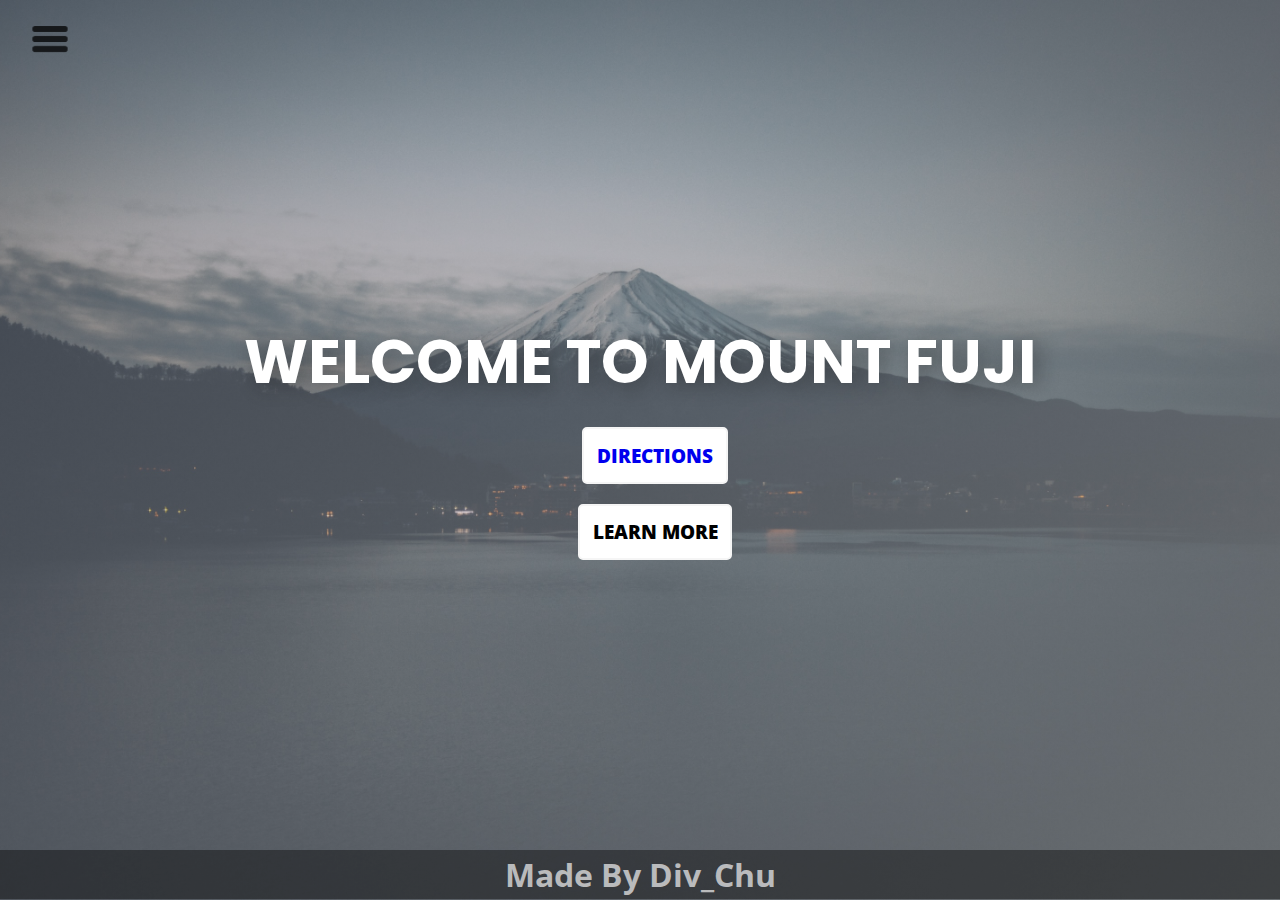
<file: index.html>
<!DOCTYPE html>
<html lang="en">
  <head>
    <meta charset="UTF-8" />
    <meta http-equiv="X-UA-Compatible" content="IE=edge" />
    <meta name="viewport" content="width=device-width, initial-scale=1.0" />
    <link rel="stylesheet" href="./style.css" />
    <link rel="preconnect" href="https://fonts.gstatic.com" />
    <link
      href="https://fonts.googleapis.com/css2?family=Poppins:ital,wght@1,700&display=swap"
      rel="stylesheet"
    />
    <link rel="preconnect" href="https://fonts.gstatic.com" />
    <link
      href="https://fonts.googleapis.com/css2?family=Roboto:wght@100&display=swap"
      rel="stylesheet"
    />
    <link rel="preconnect" href="https://fonts.gstatic.com" />
    <link
      href="https://fonts.googleapis.com/css2?family=Open+Sans+Condensed:wght@700&display=swap"
      rel="stylesheet"
    />
    <title>Mount Fuji</title>
  </head>
  <body>
    <section class="main">
      <div class="logo_navbar">
        <div class="logo">
          <img
            class="ham"
            src="./grey-menu-icon-transparent-png-stickpng-menu-icon-png-2000_2000.png"
            width="100px"
            height="80px"
            alt="hamburgerIcon"
          />
          <img
            src="./unnamed.png"
            class="closeImg"
            width="40px"
            height="30px"
            alt=""
          />
        </div>
        <nav class="navbar">
          <ul class="nav_lists">
            <li class="nav_lists--items">
              <a href="./contact.html">Contact Us</a>
            </li>
            <li class="nav_lists--items">
              <a
                href="https://www.tripzilla.com/places-visit-near-mount-fuji/42114"
                >Nearby Places</a
              >
            </li>
            <li class="nav_lists--items">
              <a href="https://www.shutterstock.com/search/mount+fuji">Galleries</a>
            </li>
          </ul>
        </nav>
      </div>

      <div class="container">
        <div class="row">
          <div class="text">
            <h1 class="main__text">Welcome To Mount Fuji</h1>
          </div>
          <div class="links">
            <div class="col">
            <button class="btn btn_1">
              <a href="https://www.google.com/maps">Directions</a>
            </button>
          </div>
          <div class="col">
            <a href="#"><button class="btn">Learn More</button></a>
          </div>
        </div>
        </div>
      </div>
      <script src="./script.js"></script>

    </section>


      <footer class="footer">
        <div class="title">
          <h1>Made By Div_Chu</h1>
        </div>
      </footer>


    
  </body>
</html>
</file>
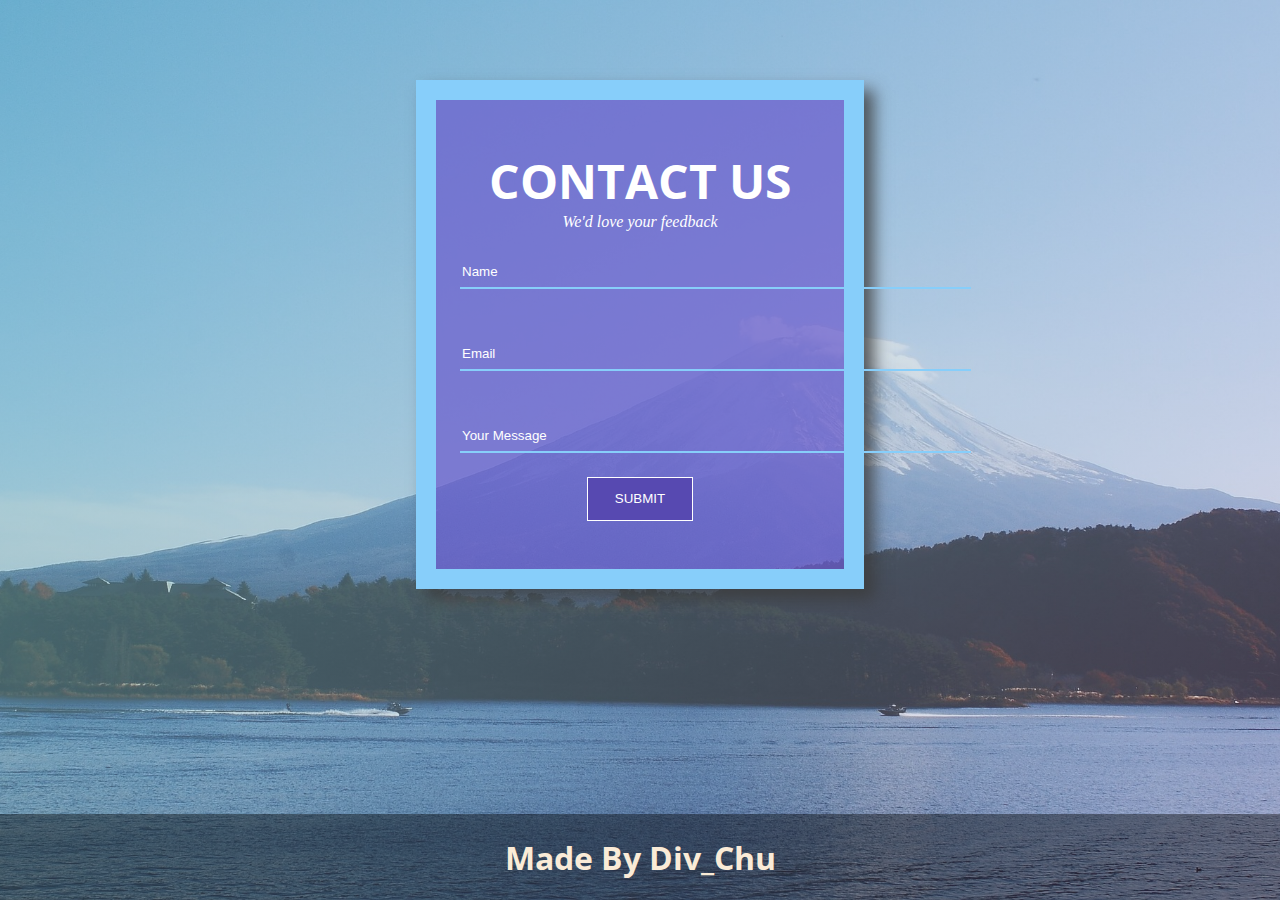
<file: contact.html>
<!DOCTYPE html>
<html lang="en">
<head>
    <meta charset="UTF-8">
    <meta http-equiv="X-UA-Compatible" content="IE=edge">
    <meta name="viewport" content="width=device-width, initial-scale=1.0">
    <title>Contact Us | Mount Fuji</title>
    <link rel="stylesheet" href="./contact.css">
    <link rel="preconnect" href="https://fonts.gstatic.com" />
    <link
      href="https://fonts.googleapis.com/css2?family=Open+Sans+Condensed:wght@700&display=swap"
      rel="stylesheet"
    />
</head>
<body>  
  
  <section class="contact">
    
    <div class="contact_container">
      
      <div class="row">
        <h1 class="title">CONTACT US</h1>
      <p><i>We'd love your feedback</i></p>
        <div class="col">
            <input type="text" placeholder="Name">
        </div>
        <div class="col">
          <input type="email" placeholder="Email">
        </div>
        <div class="col">
         <input type="text" placeholder="Your Message">
        </div>
        <a href="#"><button>SUBMIT</button></a>
      </div>
    </div>
    <footer class="footer">
      <div class="title_footer">
        <h1>Made By Div_Chu</h1>
      </div>
    </footer>
  </section>
  
  
    
</body>
</html>
</file>
<file: style.css>
*{
    margin: 0;
    padding: 0;
}

body{
    box-sizing: border-box;
}
/* Css Variables */
:root{
    --primary: rgba(117, 127, 154, 0.4);
    --secondary: rgba(215, 221, 232, 0.4);
}
a{
    text-decoration: none;
}
/* Backgrond */
.main{
    background: linear-gradient(135deg, var(--primary), var(--secondary)),
                url('./clay-banks-u27Rrbs9Dwc-unsplash.jpg');
    height: 100vh;
    background-position: center;
    background-size: cover;
}
/* Background End */

/* Logo and Navbar */
.logo_navbar{
    display: flex;
    background:  transparent;
    justify-content: space-between;
}

/* Logo Start */
.logo img{
    transform: scale(0.6);
    transition: transform 0.5s;
}

.logo img:hover{
    cursor: pointer;
    transform: scale(0.8);
}

.closeImg{
    display: none;
   margin-left: 15px;
   margin-top: -70px;
}
/* Logo End */


/* Navbar Starts */

.navbar{
    padding: 1.2em;
    display: none;
}

.nav_lists{
    display: flex;
    flex-direction: row-reverse;

}

.nav_lists--items{
    text-transform: uppercase;
    letter-spacing: 2px;
    font-size: 1.5rem;
    font-family: 'Open Sans Condensed', sans-serif;
    margin-left: 40px;
    list-style: none;
}

.nav_lists--items a{
    color:white;
}

.nav_lists--items:focus,
.nav_lists--items:hover{
    border-bottom: 2px solid rgb(245, 245, 182);
}

/* NavBar Ends */


.main__text{
    color: rgba(255, 255, 255);
    text-transform: uppercase;
    font-family: 'Poppins', sans-serif;
    text-shadow:5px 3px 20px rgba(19, 19, 19, 0.4);
    font-size: 3.8em;
    margin-top: 2.5em;
    text-align: center;
}
.row{
    padding: 5em 0;
    display: flex;
    justify-content: center;
    flex-direction: column;
    align-items: center;
}

.links{
    width: 50%;
    text-align: center;
}

.btn{
    cursor: pointer;
    background: white;
    border: 2px solid whitesmoke;
    color: black;
    font-size: 1.2em;
    text-transform: uppercase;
    font-family: 'Open Sans Condensed', sans-serif;
    font-weight: 900;
    box-sizing: content-box;
    padding: 0.8rem;
    margin-top: 20px;
    margin-left: 30px;
    border-radius: 5px;
    transition: font-size, 0.5s;
}

.btn:hover,
.btn:focus{
    font-size: 1.5EM;
    color: white;
    background: rgba(98, 98, 100, 0.5);
}

.footer{
    margin-top: -50px;
    padding: 0.2em;
    background-color: rgba(0, 0, 0,0.4);
}
.title h1{
text-align: center;
color: rgba(255, 255, 255, 0.657);
font-family: 'Open Sans Condensed', sans-serif;
}



@media( max-width: 700px) {
    .row{
        display: block;
    }
    .logo_navbar , .nav_lists{
        display: block;
    }
    .nav_lists--items{
        text-align: center;
        padding: 0.5rem;
    }
    .links{
        display: flex;
        flex-direction: column;
        justify-content: center;
        align-items: center;
        margin: 0 auto;
    }
    .btn{
        display: block;
        margin: 15px auto;
        font-size: 1em;
        padding: 1em 
    }
    .
    .text{
        margin: 0 auto;
        width: 50%;
    }
    .main__text{
        font-size:25px;
        margin-top: 1em;
    }

    .title h1{
        font-size: 25px;
    }
}
</file>
<file: contact.css>
body{
    margin: 0;
    padding: 0;
    box-sizing: border-box;
}

.title{
    margin:  0 auto;
    font-size: 3rem;
    color: rgb(255, 255, 255);
    font-family: 'Open Sans Condensed', sans-serif;
    text-transform: uppercase;
}
p{
    text-align: center;
    margin: 0 auto;
    color: white;
}
:root{
    --primary : rgba(123, 198, 204,0.6);
    --secondary : rgba(190, 147, 197,0.3);
}
.contact{
    background: linear-gradient(135deg, var(--primary), var(--secondary)),
                url('./mt-fuji-801604_1920.jpg');
    background-position: center;
    background-repeat: no-repeat;
    background-size: cover;
    height: 100vh;
}
.contact_container{
    width:35%;
    padding: 5em 0 ;
    margin: 0 auto;
}
.row{
    background-color: rgba(106, 90, 205,0.7);
    border: 20px solid lightskyblue;
    box-shadow: 10px 10px 15px rgba(59, 59, 59,0.8);
    display: flex;
    padding: 3em 0;
    flex-direction: column;
    justify-content: flex-start;
    align-items: flex-start;
}
.col{
    max-width: 100%;
    padding:1.5em;
}
.col input{
    width:280%;
    color: black;
    height: 30px;
    background-color: transparent;
    border: none;
    border-bottom: 2px solid lightskyblue;
}
::placeholder{
    color: white;
}
a{
    text-decoration: none;
    display: block;
    margin: 0 auto;
   
}
a button{
    padding: 1em 2em;
    cursor: pointer;
    color: white;
    border: 1px solid white;
    background-color:  rgb(87, 73, 177);
    transform: scale(1);
    transition: transform 0.5s;
}

button:hover{
    transform: scale(1.2);
    background-color:violet
}
.footer{
    position: absolute;
    width: 100%;
    bottom: 0;
    background-color: rgba(0, 0, 0,0.4);
}
.title_footer h1{ 
    font-size: 2rem;
    color: antiquewhite;
text-align: center;
font-family: 'Open Sans Condensed', sans-serif;
}


@media(max-width:700px){
    .col input{
        max-width: 100%;
    }
    .title{
        margin: 0 auto;
        text-align: center;
        font-size: 1.5rem;
    }
    p{
        font-size: 1rem;
    }
    a button {
        padding: 1em;
        font-size: 0.5rem;
    }

    .title_footer h1{
        font-size: 1rem;
    }
}
</file>
